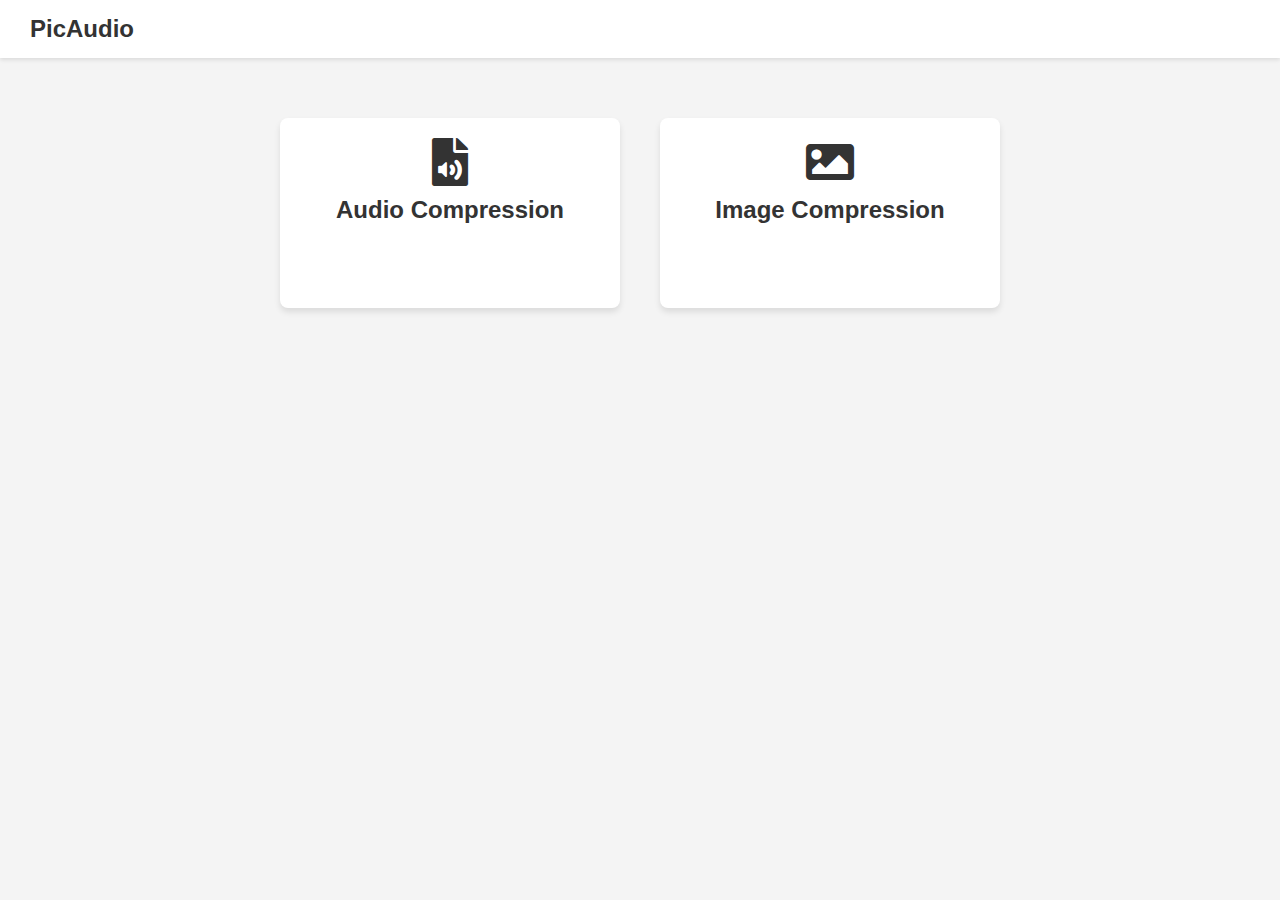
<file: index.html>
<!DOCTYPE html>
<html lang="id">

<head>
    <meta charset="UTF-8">
    <meta name="viewport" content="width=device-width, initial-scale=1.0">
    <title>PicAudio</title>
    <link rel="stylesheet" href="style/style.css">
    <link rel="stylesheet" href="https://cdnjs.cloudflare.com/ajax/libs/font-awesome/5.15.4/css/all.min.css">
</head>

<body>
    <header>
        <nav>
            <a href="#" class="brand">PicAudio</a></nav>
    </header>
    <div class="container">
        <a href="audio.html" class="box">
            <i class="fas fa-file-audio"></i>
            <h2>Audio Compression </h2>
        </a>
        <a href="image.html" class="box">
            <i class="fas fa-image"></i>
            <h2>Image Compression</h2>
        </a>
    </div>
</body>

</html>
</file>
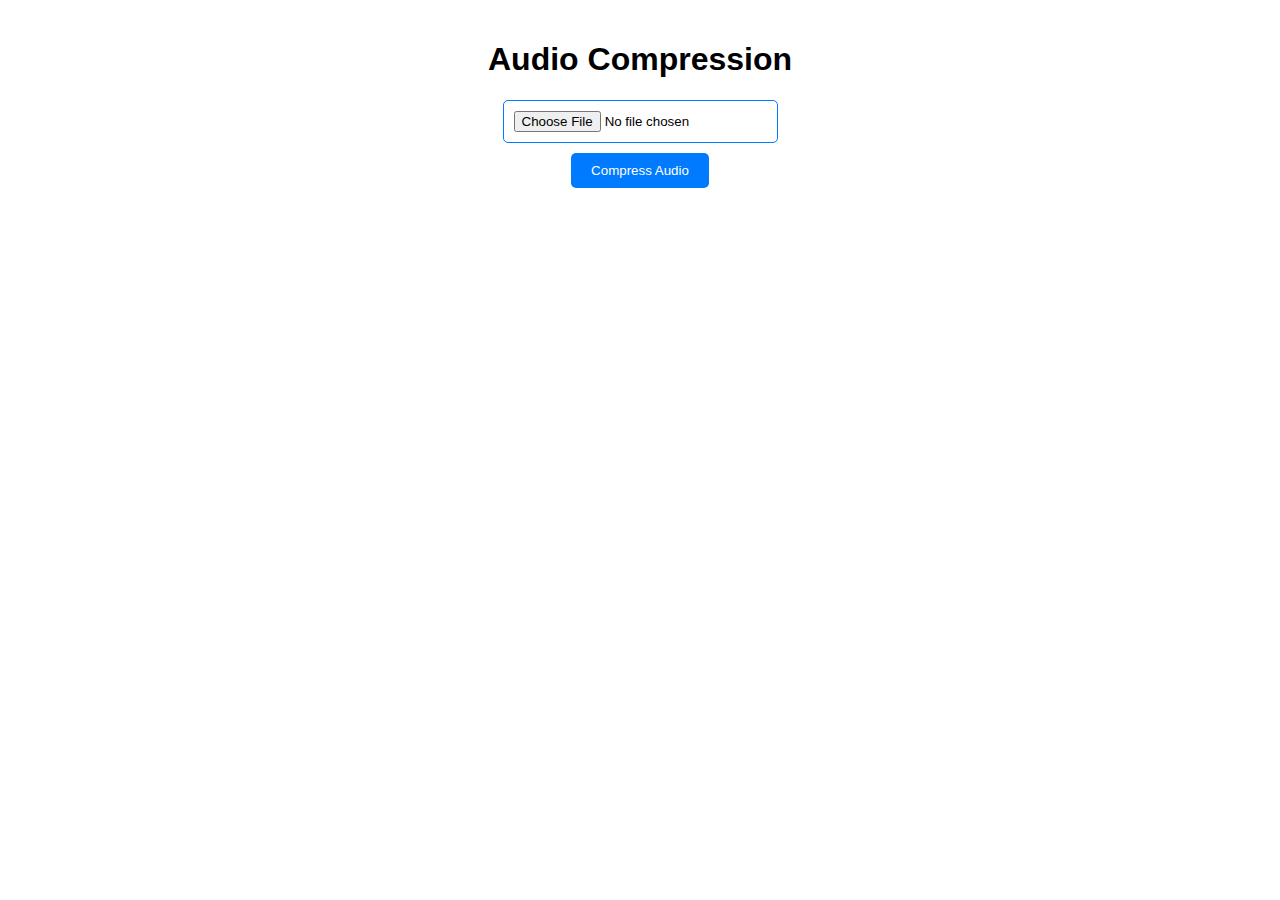
<file: audio.html>
<!DOCTYPE html>
<html lang="id">
<head>
  <meta charset="UTF-8">
  <meta name="viewport" content="width=device-width, initial-scale=1.0">
  <title>Audio Compression</title>
  <link rel="stylesheet" href="style/audio.css">
  <script>
    window.onload = function() {
        document.getElementById("fileInput").value = null;
    };
</script>
</head>
<body>
  <h1>Audio Compression</h1>
  <input type="file" id="fileInput" accept="audio/*">
  <button onclick="compressAudio()">Compress Audio</button>
  <div id="status"></div>
  <a id="downloadLink" href="#" style="display: none;">Download Audio</a>
  <p id="compressedFileSize"></p>
  <script src="js/audio.js"></script>
</body>
</html>
</file>
<file: style/style.css>
body {
  font-family: Arial, Helvetica, sans-serif;
  margin: 0;
  padding: 0;
  background-color: #f4f4f4;
}

header {
  background-color: #fff;
  padding: 10px 20px;
  box-shadow: 0 2px 4px rgba(0, 0, 0, 0.1); 
}

nav {
  display: flex;
  justify-content: space-between;
  align-items: center; 
}

nav a {
  color: #007bff;
  text-decoration: none;
  padding: 5px 10px;
}

nav a:hover {
  background-color: #f0f0f0;
}

.brand {
  font-weight: bold;
  font-size: 24px;
  color: #333;
  transition: color 0.3s; 
}

.brand:hover {
  color: #007bff; 
}

.container {
  display: flex;
  flex-wrap: wrap;
  justify-content: center;
  align-items: center;
  padding: 20px;
  margin-top: 20px;
}

.box {
  width: 300px;
  height: 150px;
  background-color: #fff;
  text-align: center;
  padding: 20px;
  margin: 20px;
  cursor: pointer;
  box-shadow: 0 4px 6px rgba(0, 0, 0, 0.1);
  border-radius: 8px; 
}

.box i {
  font-size: 3em; 
  margin-bottom: 10px; 
}

h2 {
  margin-top: 0; 
}

p {
  margin-bottom: 10px; 
}

a {
  color: #333; 
  text-decoration: none;
}

a:hover {
  background-color: #f0f0f0; 
  color: #000000; 
}
</file>
<file: style/audio.css>
body {
  font-family: sans-serif;
  margin: 0;
  padding: 20px;
}

h1, p {
  text-align: center;
}

input[type="file"] {
  padding: 10px;
  border: 1px solid #007bff; 
  border-radius: 5px;
  margin: 10px auto; 
  display: block; 
}

button {
  padding: 10px 20px;
  background-color: #007bff;
  color: #fff;
  border: none;
  border-radius: 5px;
  cursor: pointer;
  margin: 10px auto;
  display: block; 
}

#status, #compressedAudio, #downloadLink, #compressedFileSize {
  text-align: center;
}

#downloadLink {
  text-decoration: none;
  color: #007bff;
  font-weight: bold;
  margin-top: 10px;
  display: block; 
}


#compressedFileSize {
  font-size: 0.8em;
  color: #777; 
}
</file>
